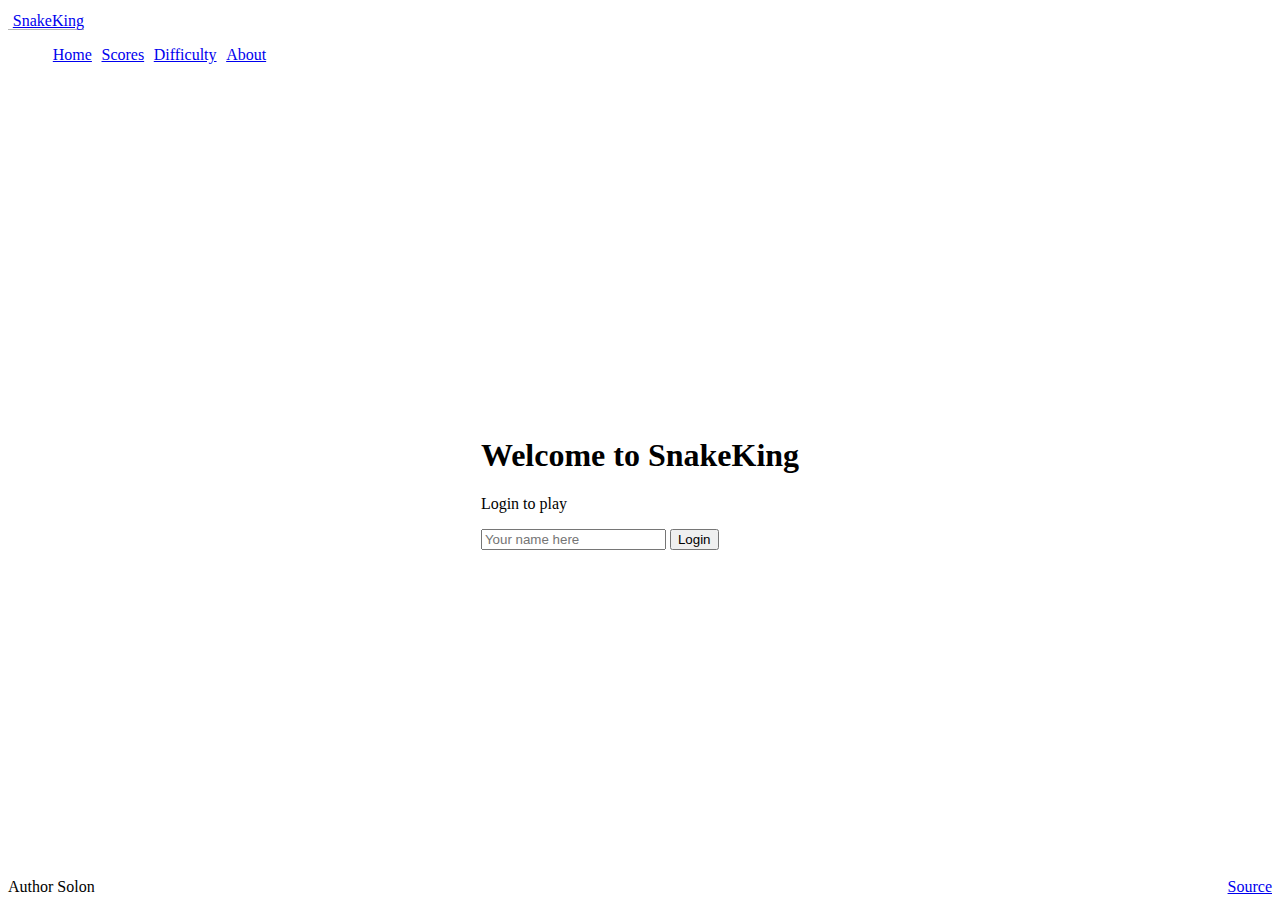
<file: simon-service/public/index.html>
<!DOCTYPE html>
<html lang="en">
  <head>
    <meta charset="UTF-8" />
    <meta name="viewport" content="width=device-width, initial-scale=1.0" />
    <title>SnakeKing</title>
    <link rel="icon" href="favicon.ico" />

    <script src="login.js"></script>
    <link rel="stylesheet" href="main.css" />

    <link
      href="https://cdn.jsdelivr.net/npm/bootstrap@5.2.2/dist/css/bootstrap.min.css"
      rel="stylesheet"
      integrity="sha384-Zenh87qX5JnK2Jl0vWa8Ck2rdkQ2Bzep5IDxbcnCeuOxjzrPF/et3URy9Bv1WTRi"
      crossorigin="anonymous"
    />
  </head>
 <body class="bg-primary text-light">
    <header class="container-fluid">
      <nav class="navbar fixed-top navbar-dark">
        <a class="navbar-brand" href="index.html">SnakeKing<sup></sup></a>
        <menu class="navbar-nav">
          <li class="nav-item">
            <a class="nav-link active " href="index.html">Home</a>
          </li>
          <li class="nav-item">
            <a class="nav-link" href="scores.html">Scores</a>
          </li>
          <li class="nav-item">
            <a class="nav-link" href="difficulty.html">Difficulty</a>
          </li>
          <li class="nav-item">
            <a class="nav-link" href="about.html">About</a>
          </li>

        </menu>
      </nav>
    </header>

    <main class="container-fluid bg-dark text-center">
      <div>
      <h1>Welcome to SnakeKing</h1>
        <p>Login to play</p>
        <form method="get" action="difficulty.html">
          <input type="text" id="name" name="name" placeholder="Your name here" />
          <button class="btn btn-primary" onclick="login()">Login</button>
        </div>
      </div>
    </main>
    <footer class="bg-dark text-white-50">
      <div class="container-fluid">
        <span class="text-reset">Author Solon</span>
        <a class="text-reset" href="https://github.com/Solon-B/css/tree/main">Source</a>
      </div>
    </footer>
  </body>
</html>
</file>
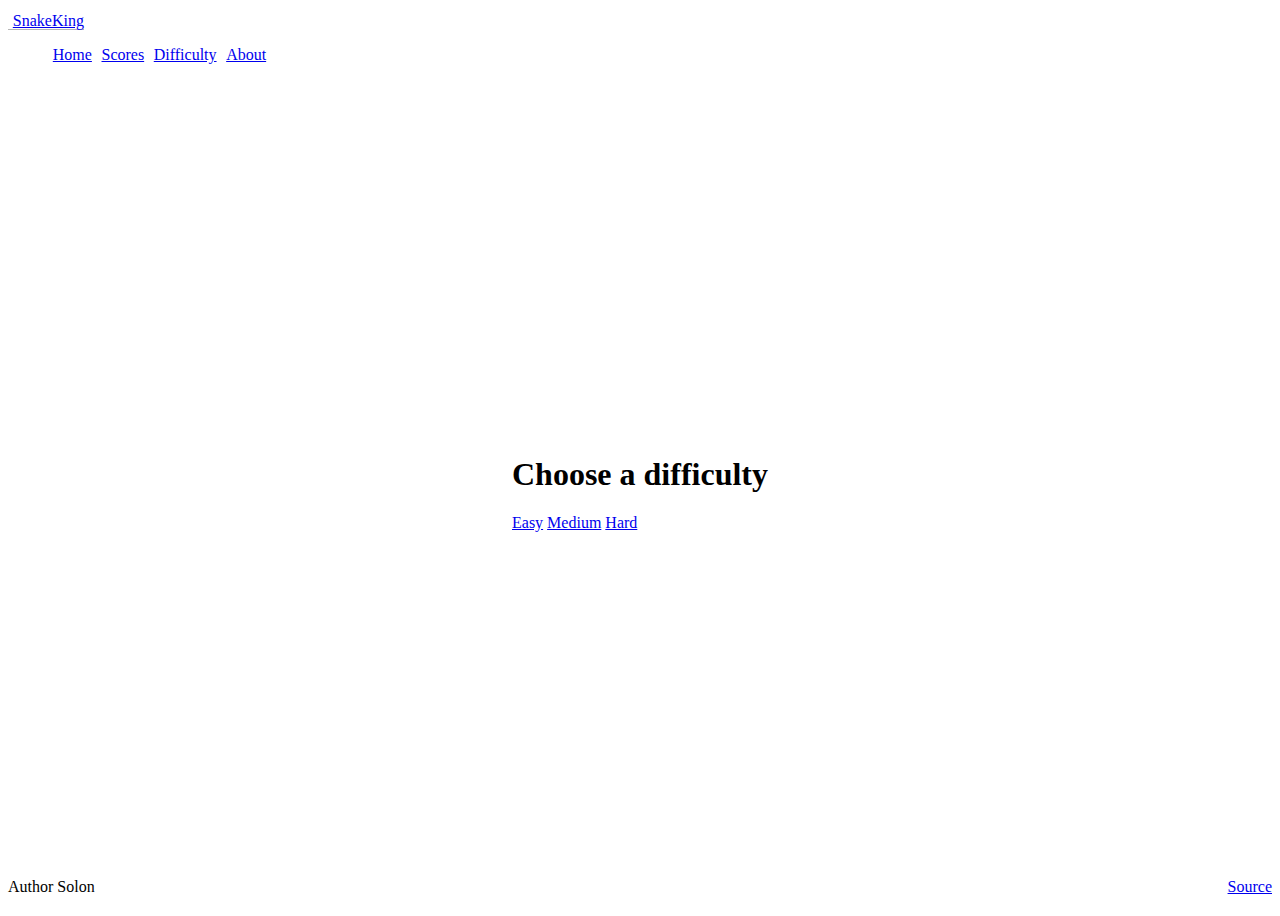
<file: simon-javascript/difficulty.html>
<!DOCTYPE html>
<html lang="en">
  <head>
    <meta charset="UTF-8" />
    <!-- Tell browsers not to scale the viewport automatically -->
    <meta name="viewport" content="width=device-width, initial-scale=1.0" />
    <title>SnakeKing CSS</title>
    <link rel="icon" href="favicon.ico" />

    <link rel="stylesheet" href="main.css" />

    <!-- Include bootstrap CSS framework -->
    <link
      href="https://cdn.jsdelivr.net/npm/bootstrap@5.2.2/dist/css/bootstrap.min.css"
      rel="stylesheet"
      integrity="sha384-Zenh87qX5JnK2Jl0vWa8Ck2rdkQ2Bzep5IDxbcnCeuOxjzrPF/et3URy9Bv1WTRi"
      crossorigin="anonymous"
    />
  </head>
  <body class="bg-primary text-light">
    <header class="container-fluid">
      <nav class="navbar fixed-top navbar-dark">
        <a class="navbar-brand" href="index.html">SnakeKing<sup></sup></a>
        <menu class="navbar-nav">
          <li class="nav-item">
            <a class="nav-link active" href="index.html">Home</a>
          </li>
          <li class="nav-item">
            <a class="nav-link" href="scores.html">Scores</a>
          </li>
          <li class="nav-item">
            <a class="nav-link" href="difficulty.html">Difficulty</a>
          </li>
          <li class="nav-item">
            <a class="nav-link" href="about.html">About</a>
          </li>

        </menu>
      </nav>
    </header>



    <main class="container-fluid bg-dark text-center">
      <div>
        <h1>Choose a difficulty</h1>
        <p></p>
      
        <a href="play_easy.html" class="btn btn-success">Easy</a>
        <a href="play_medium.html" class="btn btn-warning">Medium</a>
        <a href="play_hard.html" class="btn btn-danger">Hard</a>
      </div>
      
      </main>




    <footer class="bg-dark text-white-50">
        <div class="container-fluid">
          <span class="text-reset">Author Solon</span>
          <a class="text-reset" href="https://github.com/Solon-B/cs260-BYU">Source</a>
        </div>
      </footer>
</file>
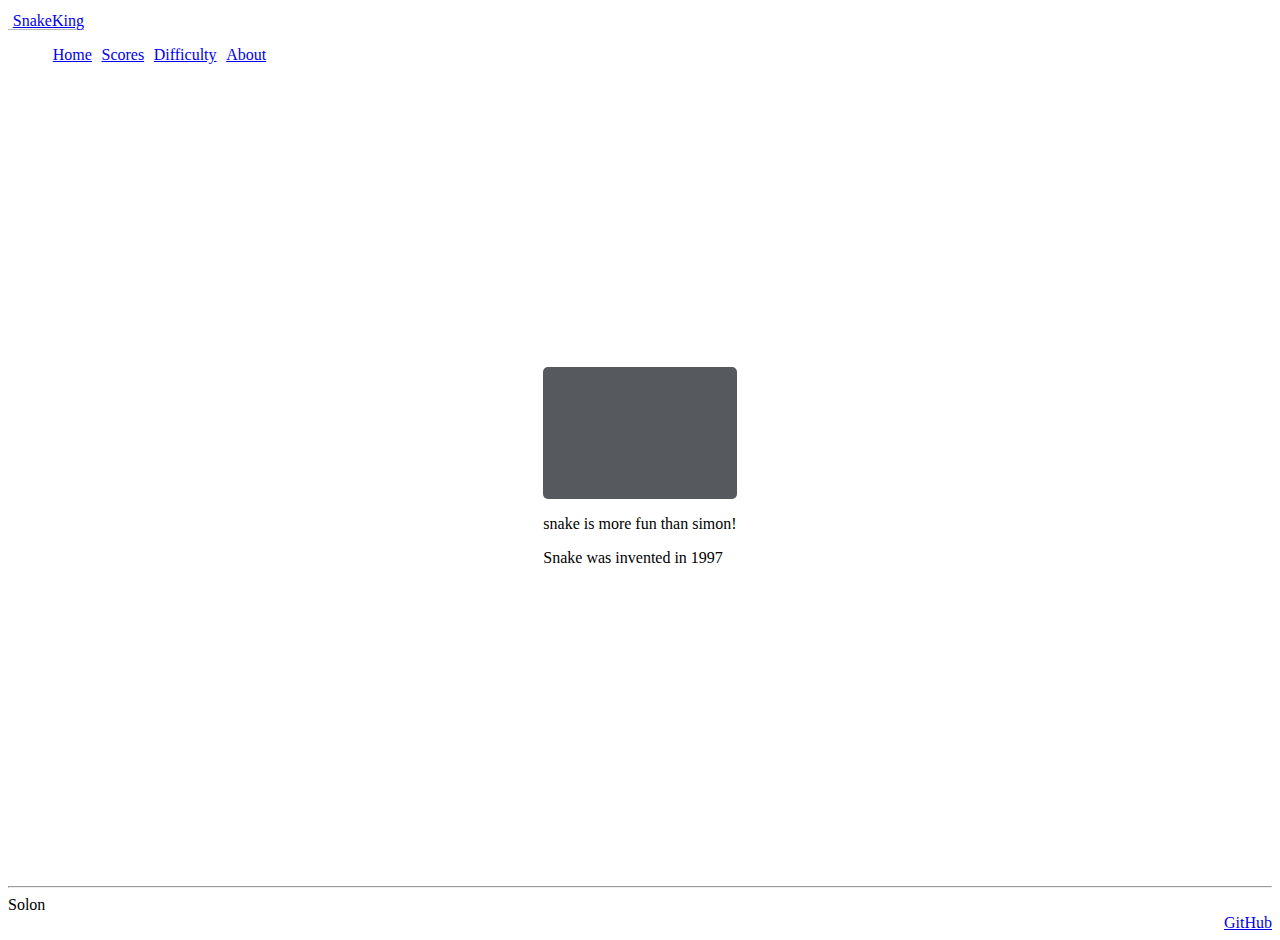
<file: simon-service/public/about.html>
<!DOCTYPE html>
<html lang="en">
  <head>
    <meta charset="UTF-8" />
    <meta name="viewport" content="width=device-width, initial-scale=1.0" />
    <title>SnakeKing</title>
    <link rel="icon" href="favicon.ico" />

    <script src="about.js"></script>
    <link rel="stylesheet" href="main.css" />

    <link rel="stylesheet" href="about.css" />
    <link
      href="https://cdn.jsdelivr.net/npm/bootstrap@5.2.2/dist/css/bootstrap.min.css"
      rel="stylesheet"
      integrity="sha384-Zenh87qX5JnK2Jl0vWa8Ck2rdkQ2Bzep5IDxbcnCeuOxjzrPF/et3URy9Bv1WTRi"
      crossorigin="anonymous"
    />
  </head>
  <body class="bg-primary text-light">
    <header class="container-fluid">
      <nav class="navbar fixed-top navbar-dark">
        <a class="navbar-brand" href="index.html">SnakeKing<sup></sup></a>
        <menu class="navbar-nav">
          <li class="nav-item">
            <a class="nav-link" href="index.html">Home</a>
          </li>
          <li class="nav-item">
            <a class="nav-link" href="scores.html">Scores</a>
          </li>
          <li class="nav-item">
            <a class="nav-link" href="difficulty.html">Difficulty</a>
          </li>
          <li class="nav-item">
            <a class="nav-link active " href="about.html">About</a>
          </li>

        </menu>
      </nav>
    </header>

    <main class="container-fluid bg-dark text-center">
      <div>
        <div id="picture" class="picture-box"></div>

        <p>
          snake is more fun than simon!
        </p>

        <p>
          Snake was invented in 1997
        </p>

        <div id="quote" class="quote-box bg-light text-dark"></div>
      </div>
    </main>

    <footer>
      <hr />
      <span class="text-reset">Solon</span>
      <br />
      <a href="https://github.com/Solon-B/css/tree/main">GitHub</a>
    </footer>
  </body>
</html>
</file>
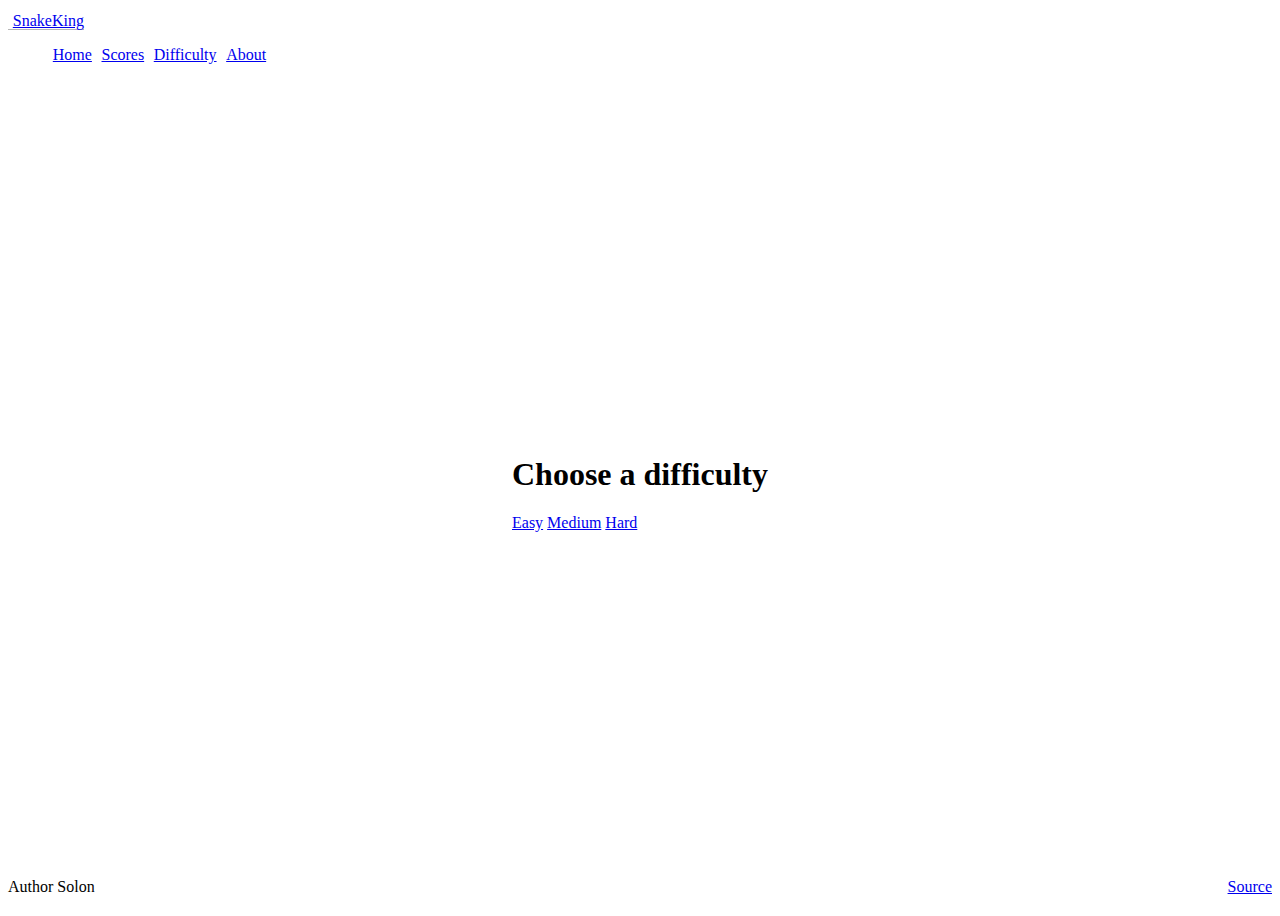
<file: simon-service/public/difficulty.html>
<!DOCTYPE html>
<html lang="en">
  <head>
    <meta charset="UTF-8" />
    <!-- Tell browsers not to scale the viewport automatically -->
    <meta name="viewport" content="width=device-width, initial-scale=1.0" />
    <title>SnakeKing</title>
    <link rel="icon" href="favicon.ico" />

    <link rel="stylesheet" href="main.css" />

    <!-- Include bootstrap CSS framework -->
    <link
      href="https://cdn.jsdelivr.net/npm/bootstrap@5.2.2/dist/css/bootstrap.min.css"
      rel="stylesheet"
      integrity="sha384-Zenh87qX5JnK2Jl0vWa8Ck2rdkQ2Bzep5IDxbcnCeuOxjzrPF/et3URy9Bv1WTRi"
      crossorigin="anonymous"
    />
  </head>
  <body class="bg-primary text-light">
    <header class="container-fluid">
      <nav class="navbar fixed-top navbar-dark">
        <a class="navbar-brand" href="index.html">SnakeKing<sup></sup></a>
        <menu class="navbar-nav">
          <li class="nav-item">
            <a class="nav-link" href="index.html">Home</a>
          </li>
          <li class="nav-item">
            <a class="nav-link" href="scores.html">Scores</a>
          </li>
          <li class="nav-item">
            <a class="nav-link active" href="difficulty.html">Difficulty</a>
          </li>
          <li class="nav-item">
            <a class="nav-link" href="about.html">About</a>
          </li>

        </menu>
      </nav>
    </header>



    <main class="container-fluid bg-dark text-center">
      <div>
        <h1>Choose a difficulty</h1>
        <p></p>
      
        <a href="play_easy.html" class="btn btn-success">Easy</a>
        <a href="play_medium.html" class="btn btn-warning">Medium</a>
        <a href="play_hard.html" class="btn btn-danger">Hard</a>
      </div>
      
      </main>




    <footer class="bg-dark text-white-50">
        <div class="container-fluid">
          <span class="text-reset">Author Solon</span>
          <a class="text-reset" href="https://github.com/Solon-B/css/tree/main">Source</a>
        </div>
      </footer>
</file>
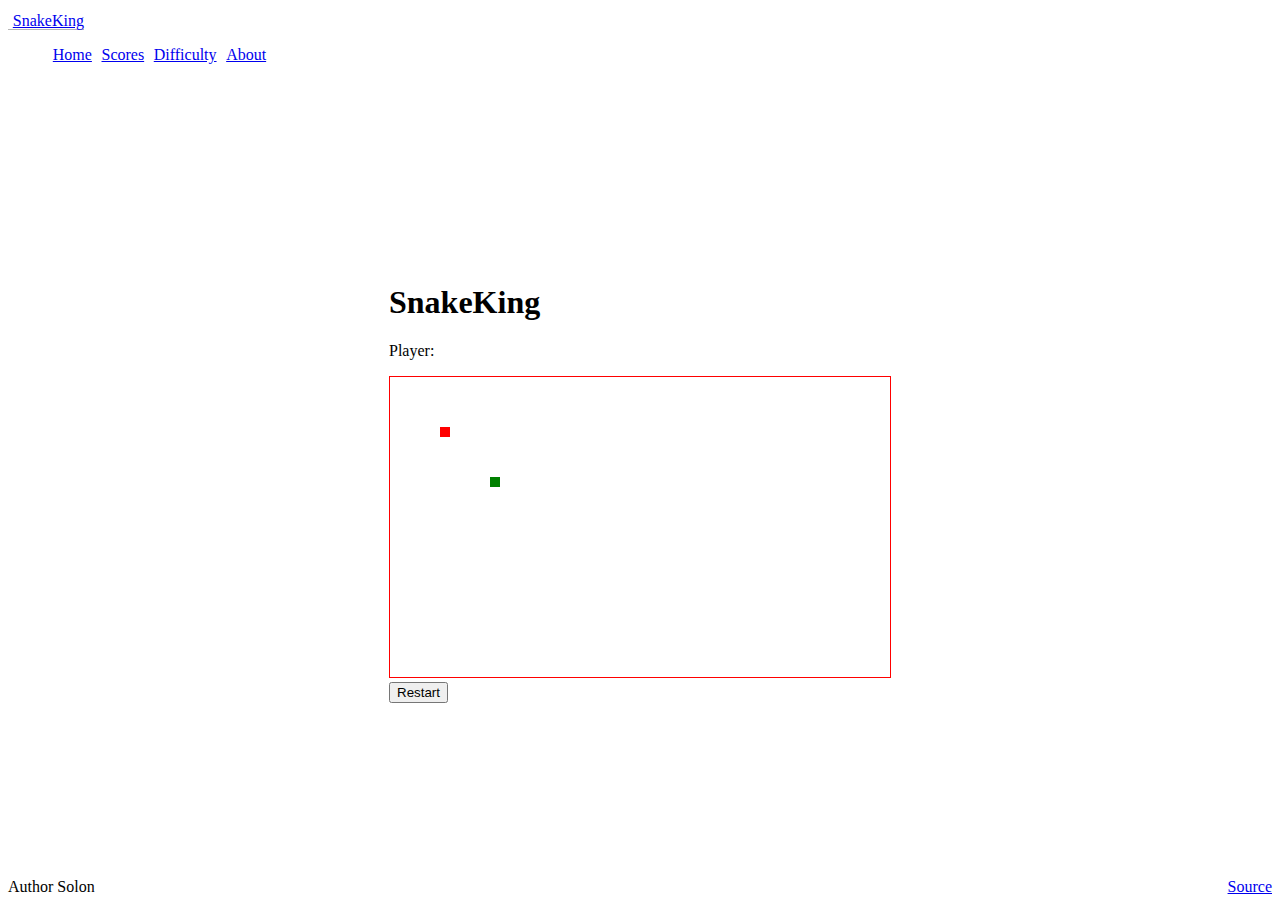
<file: simon-service/public/play_easy.html>
<!DOCTYPE html>
<html lang="en">
  <head>
    <meta charset="UTF-8" />
    <meta name="viewport" content="width=device-width, initial-scale=1.0" />
    <title>SnakeKing</title>
    <link rel="icon" href="favicon.ico" />

    <script src="login.js"></script>
    <link rel="stylesheet" href="main.css" />

    <link
      href="https://cdn.jsdelivr.net/npm/bootstrap@5.2.2/dist/css/bootstrap.min.css"
      rel="stylesheet"
      integrity="sha384-Zenh87qX5JnK2Jl0vWa8Ck2rdkQ2Bzep5IDxbcnCeuOxjzrPF/et3URy9Bv1WTRi"
      crossorigin="anonymous"
    />
  </head>
  
  <style>
    #player-messages {
      position: absolute;
      top: 80px; 
      left: 10px;
    }
  </style>
  
  
  
  <body class="bg-primary text-light">
    <header class="container-fluid">
      <nav class="navbar fixed-top navbar-dark">
        <a class="navbar-brand" href="index.html">SnakeKing<sup></sup></a>
        <menu class="navbar-nav">
          <li class="nav-item">
            <a class="nav-link" href="index.html">Home</a>
          </li>
          <li class="nav-item">
            <a class="nav-link" href="scores.html">Scores</a>
          </li>
          <li class="nav-item">
            <a class="nav-link active " href="difficulty.html">Difficulty</a>
          </li>
          <li class="nav-item">
            <a class="nav-link" href="about.html">About</a>
          </li>
        </menu>
      </nav>
    </header>


    <main class="container-fluid bg-dark text-center">
      <div id="player-messages" class="chat">
        <!-- Chat messages will appear here -->
      </div>
    
      <div class="container" id="game-container">
        <h1>SnakeKing</h1>
        <p>Player: <span id="username"></span></p>
        <div id="game-board-container">
          <canvas id="game-board" width="500" height="300" style="border: 1.5px solid red;"></canvas>
        </div>
        <button id="restart-button" class="btn btn-success" onclick="window.location.href='play_easy.html'">Restart</button>
      </div>
    </main>
    
    
    <script src="play_easy.js"></script>
  </body>
  <footer class="bg-dark text-white-50">
    <div class="container-fluid">
      <span class="text-reset">Author Solon</span>
      <a class="text-reset" href="https://github.com/Solon-B/cs260-BYU">Source</a>
    </div>
  </footer>
  <script>
    document.addEventListener("DOMContentLoaded", function () {
      const usernameElement = document.getElementById("username");

      // Retrieve the username from local storage
      const savedName = localStorage.getItem("username");

      if (savedName) {
        usernameElement.textContent = savedName;
      }
    });
  </script>
  <script src="login.js"></script>
</html>
</file>
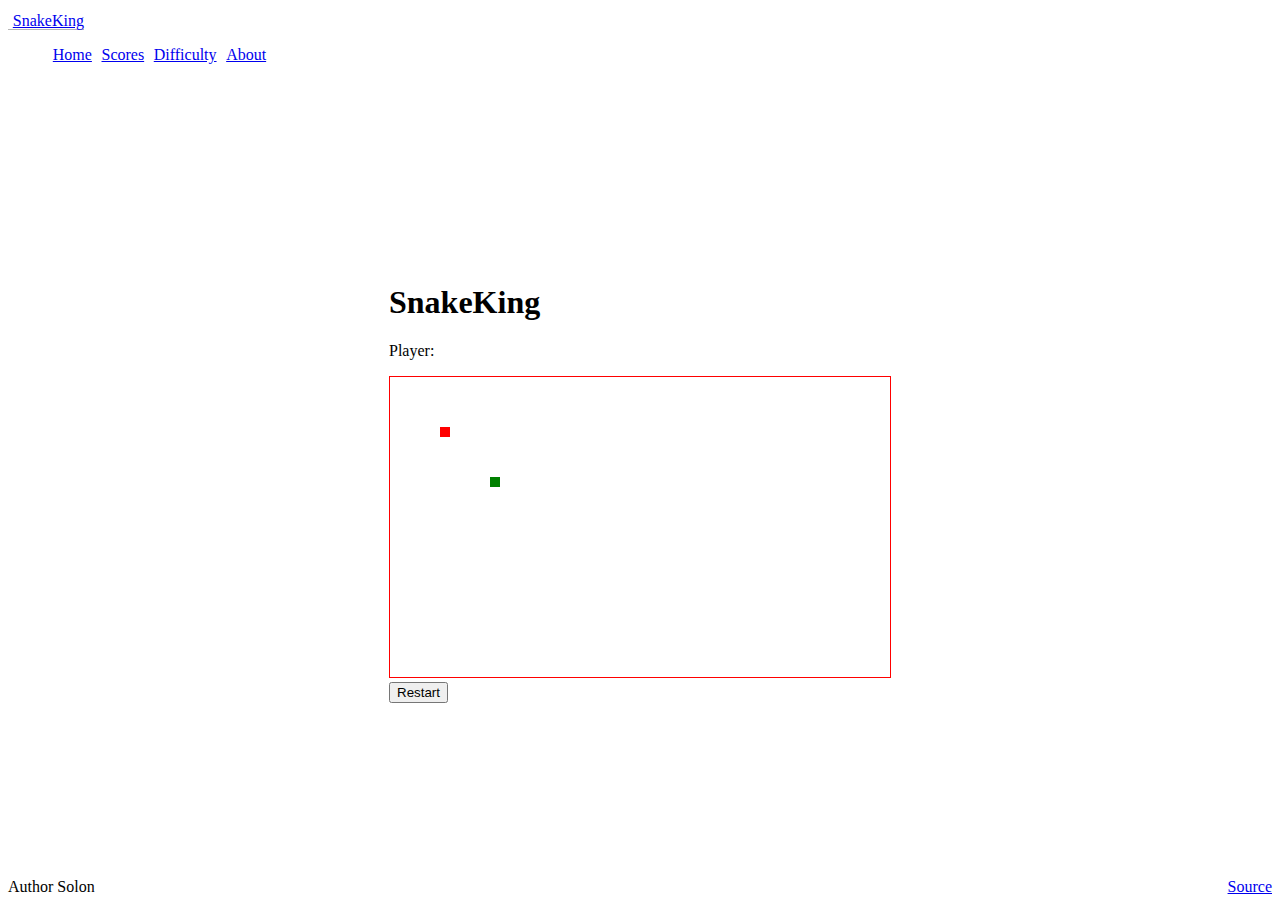
<file: simon-service/public/play_hard.html>
<!DOCTYPE html>
<html lang="en">
  <head>
    <meta charset="UTF-8" />
    <meta name="viewport" content="width=device-width, initial-scale=1.0" />
    <title>SnakeKing</title>
    <link rel="icon" href="favicon.ico" />

    <script src="login.js"></script>
    <link rel="stylesheet" href="main.css" />

    <link
      href="https://cdn.jsdelivr.net/npm/bootstrap@5.2.2/dist/css/bootstrap.min.css"
      rel="stylesheet"
      integrity="sha384-Zenh87qX5JnK2Jl0vWa8Ck2rdkQ2Bzep5IDxbcnCeuOxjzrPF/et3URy9Bv1WTRi"
      crossorigin="anonymous"
    />
  </head>
  
  <style>
    #player-messages {
      position: absolute;
      top: 80px; 
      left: 10px;
    }
  </style>
  
  
  
  <body class="bg-primary text-light">
    <header class="container-fluid">
      <nav class="navbar fixed-top navbar-dark">
        <a class="navbar-brand" href="index.html">SnakeKing<sup></sup></a>
        <menu class="navbar-nav">
          <li class="nav-item">
            <a class="nav-link" href="index.html">Home</a>
          </li>
          <li class="nav-item">
            <a class="nav-link" href="scores.html">Scores</a>
          </li>
          <li class="nav-item">
            <a class="nav-link active" href="difficulty.html">Difficulty</a>
          </li>
          <li class="nav-item">
            <a class="nav-link" href="about.html">About</a>
          </li>
        </menu>
      </nav>
    </header>


    <main class="container-fluid bg-dark text-center">
      <div id="player-messages" class="chat">
        <!-- Chat messages will appear here -->
      </div>
    
      <div class="container" id="game-container">
        <h1>SnakeKing</h1>
        <p>Player: <span id="username"></span></p>
        <div id="game-board-container">
          <canvas id="game-board" width="500" height="300" style="border: 1.5px solid red;"></canvas>
        </div>
        <button id="restart-button" class="btn btn-success" onclick="window.location.href='play_hard.html'">Restart</button>
      </div>
    </main>
    
    
    <script src="play_hard.js"></script>
  </body>
  <footer class="bg-dark text-white-50">
    <div class="container-fluid">
      <span class="text-reset">Author Solon</span>
      <a class="text-reset" href="https://github.com/Solon-B/cs260-BYU">Source</a>
    </div>
  </footer>
  <script>
    document.addEventListener("DOMContentLoaded", function () {
      const usernameElement = document.getElementById("username");

      // Retrieve the username from local storage
      const savedName = localStorage.getItem("username");

      if (savedName) {
        usernameElement.textContent = savedName;
      }
    });
  </script>
  <script src="login.js"></script>
</html>
</file>
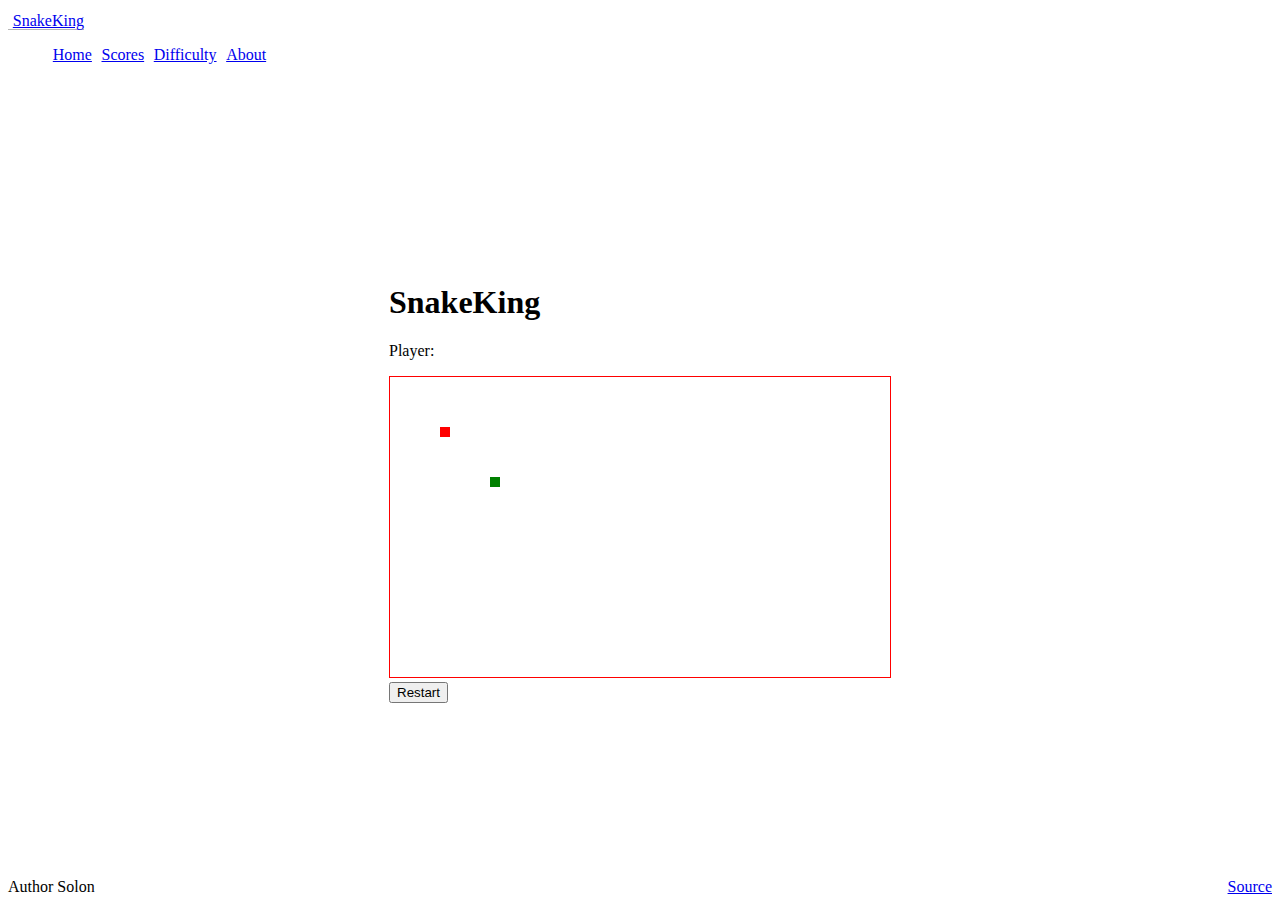
<file: simon-service/public/play_medium.html>
<!DOCTYPE html>
<html lang="en">
  <head>
    <meta charset="UTF-8" />
    <meta name="viewport" content="width=device-width, initial-scale=1.0" />
    <title>SnakeKing</title>
    <link rel="icon" href="favicon.ico" />

    <script src="login.js"></script>
    <link rel="stylesheet" href="main.css" />

    <link
      href="https://cdn.jsdelivr.net/npm/bootstrap@5.2.2/dist/css/bootstrap.min.css"
      rel="stylesheet"
      integrity="sha384-Zenh87qX5JnK2Jl0vWa8Ck2rdkQ2Bzep5IDxbcnCeuOxjzrPF/et3URy9Bv1WTRi"
      crossorigin="anonymous"
    />
  </head>
  
  <style>
    #player-messages {
      position: absolute;
      top: 80px; 
      left: 10px;
    }
  </style>
  
  
  
  <body class="bg-primary text-light">
    <header class="container-fluid">
      <nav class="navbar fixed-top navbar-dark">
        <a class="navbar-brand" href="index.html">SnakeKing<sup></sup></a>
        <menu class="navbar-nav">
          <li class="nav-item">
            <a class="nav-link" href="index.html">Home</a>
          </li>
          <li class="nav-item">
            <a class="nav-link" href="scores.html">Scores</a>
          </li>
          <li class="nav-item">
            <a class="nav-link active" href="difficulty.html">Difficulty</a>
          </li>
          <li class="nav-item">
            <a class="nav-link" href="about.html">About</a>
          </li>
        </menu>
      </nav>
    </header>


    <main class="container-fluid bg-dark text-center">
      <div id="player-messages" class="chat">
        <!-- Chat messages will appear here -->
      </div>
    
      <div class="container" id="game-container">
        <h1>SnakeKing</h1>
        <p>Player: <span id="username"></span></p>
        <div id="game-board-container">
          <canvas id="game-board" width="500" height="300" style="border: 1.5px solid red;"></canvas>
        </div>
        <button id="restart-button" class="btn btn-success" onclick="window.location.href='play_medium.html'">Restart</button>
      </div>
    </main>
    
    
    <script src="play_medium.js"></script>
  </body>
  <footer class="bg-dark text-white-50">
    <div class="container-fluid">
      <span class="text-reset">Author Solon</span>
      <a class="text-reset" href="https://github.com/Solon-B/cs260-BYU">Source</a>
    </div>
  </footer>
  <script>
    document.addEventListener("DOMContentLoaded", function () {
      const usernameElement = document.getElementById("username");

      // Retrieve the username from local storage
      const savedName = localStorage.getItem("username");

      if (savedName) {
        usernameElement.textContent = savedName;
      }
    });
  </script>
  <script src="login.js"></script>
</html>
</file>
<file: simon-service/public/main.css>
body {
  display: flex;
  flex-direction: column;
  min-width: 375px;
}

header {
  flex: 0 80px;
}

main {
  flex: 1 calc(100vh - 110px);
  display: flex;
  flex-direction: column;
  align-items: center;
  justify-content: space-around;
}

footer {
  flex: 0 30px;
}

menu {
  flex: 1;
  display: flex;
  /*  overwrite Bootstrap so the menu does not wrap */
  flex-direction: row !important;
  list-style: none;
}

.navbar-brand {
  padding-left: 0.3em;
  border-bottom: solid rgb(182, 182, 182) thin;
}

menu .nav-item {
  padding: 0 0.3em;
}

footer a {
  float: right;
}

@media (max-height: 600px) {
  header {
    display: none;
  }
  footer {
    display: none;
  }
  main {
    flex: 1 100vh;
  }
}
</file>
<file: simon-javascript/main.css>
body {
  display: flex;
  flex-direction: column;
  min-width: 300px;
}

header {
  flex: 0 80px;
}

main {
  flex: 1 calc(100vh - 110px);
  display: flex;
  flex-direction: column;
  align-items: center;
  justify-content: space-around;
}

footer {
  flex: 0 30px;
}

menu {
  flex: 1;
  display: flex;
  /*  overwrite Bootstrap so the menu does not wrap */
  flex-direction: row !important;
  list-style: none;
}

.navbar-brand {
  padding-left: 0.3em;
  border-bottom: solid rgb(182, 182, 182) thin;
}

menu .nav-item {
  padding: 0 0.3em;
}

footer a {
  float: right;
}

@media (max-height: 500px) {
  header {
    display: none;
  }
  footer {
    display: none;
  }
  main {
    flex: 1 100vh;
  }
}
</file>
<file: simon-service/public/about.css>
.picture-box {
  height: calc(100px + 1em);
  margin-bottom: 1em;
  padding: 0.5em;
  background: rgb(86, 89, 93);
  border-radius: 5px;
}

.quote-box {
  margin-top: 1em;
  padding: 0.5em;
  border-radius: 5px;
}

.quote {
  font-style: italic;
}

.author {
  font-weight: bold;
  text-align: right;
}

.author::before {
  content: " - ";
}

#picture img {
  width: 100%;
  height: 100%;
}
</file>
